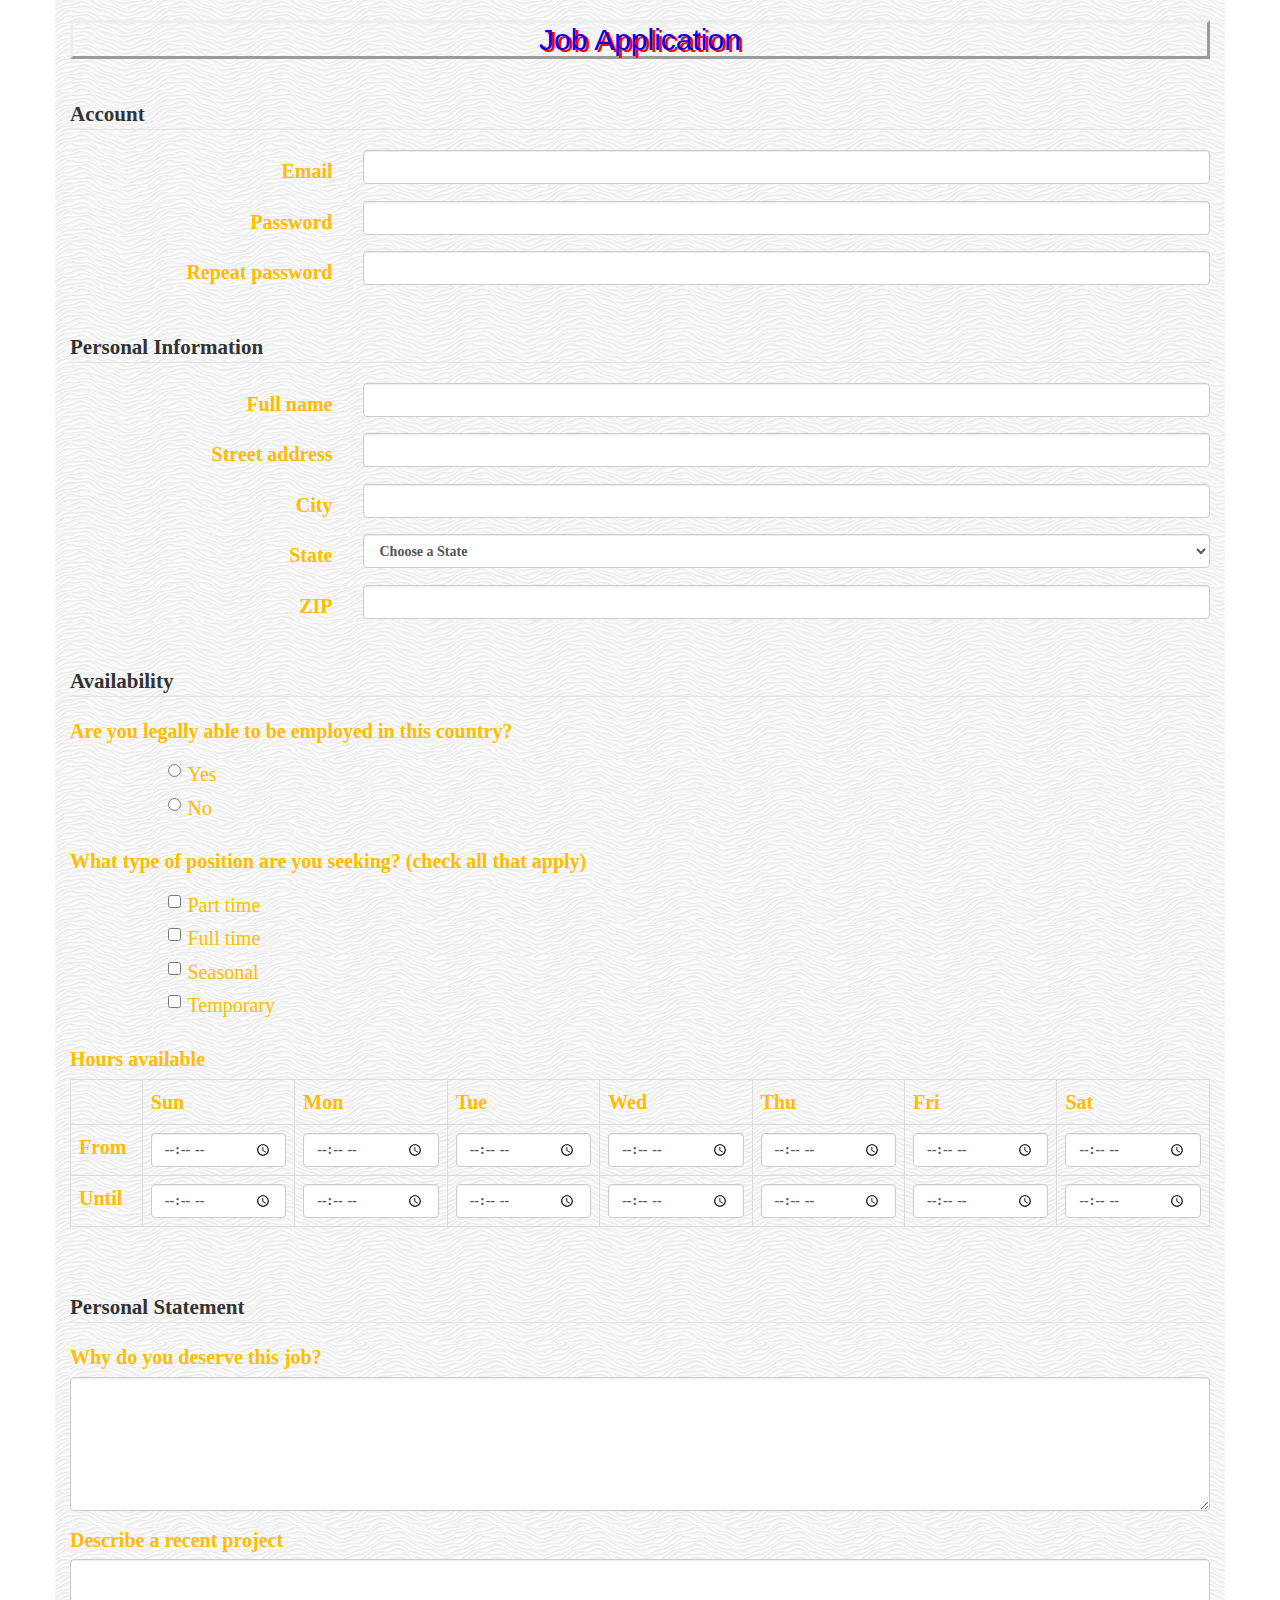
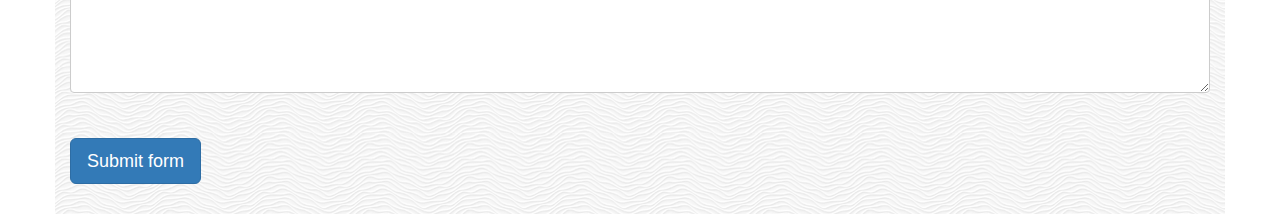
<file: jobApplicationForm.html>
<!DOCTYPE html>
<html>
<head>
	<style>
	 h2.outset {border-style: outset; color: blue;text-align: center;text-shadow: 3px 2px red;}
	 div{background-image: url('white-waves.png');}
	 fieldset{font-size: 20px; font-family: "Passion One"; color: #FFBC00; font-weight: bold; }
	 </style>
	<meta charset="utf-8">
	<meta name="viewport" content="width=device-width, initial-scale=1.0">
	<title>Job Application</title>
	<link href="http://netdna.bootstrapcdn.com/bootstrap/3.0.0/css/bootstrap.min.css" rel="stylesheet">
</head>
<body>
<div class="container">

<h2 class="outset">Job Application</h2>
<p>&nbsp;</p>

<form role="form" action="http://gclass.alexburner.com/formtest.php" method="post">

	<fieldset class="form-horizontal" >
		<legend>Account</legend>
		<div class="form-group">
			<label class="col-sm-3 control-label">Email</label>
			<div class="col-sm-9">
				<input class="form-control" type="text" name="email">
			</div>
		</div>
		<div class="form-group">
			<label class="col-sm-3 control-label">Password</label>
			<div class="col-sm-9">
				<input class="form-control" type="password" name="password">
			</div>
		</div>
		<div class="form-group">
			<label class="col-sm-3 control-label">Repeat password</label>
			<div class="col-sm-9">
				<input class="form-control" type="password" name="repeat_password">
			</div>
		</div>
	</fieldset>

	<p>&nbsp;</p>

	<fieldset class="form-horizontal" >
		<legend>Personal Information</legend>
		<div class="form-group">
			<label class="col-sm-3 control-label">Full name</label>
			<div class="col-sm-9">
				<input class="form-control" type="text" name="name">
			</div>
		</div>
		<div class="form-group">
			<label class="col-sm-3 control-label">Street address</label>
			<div class="col-sm-9">
				<input class="form-control" type="text" name="street">
			</div>
		</div>
		<div class="form-group">
			<label class="col-sm-3 control-label">City</label>
			<div class="col-sm-9">
				<input class="form-control" type="text" name="city">
			</div>
		</div>
		<div class="form-group">
			<label class="col-sm-3 control-label">State</label>
			<div class="col-sm-9">
				<select class="form-control" name="state">
					<option value="" selected="true">Choose a State</option>
					<option value="AL">Alabama</option>
					<option value="AK">Alaska</option>
					<option value="AZ">Arizona</option>
					<option value="AR">Arkansas</option>
					<option value="CA">California</option>
					<option value="CO">Colorado</option>
					<option value="CT">Connecticut</option>
					<option value="DE">Delaware</option>
					<option value="DC">District of Columbia</option>
					<option value="FL">Florida</option>
					<option value="GA">Georgia</option>
					<option value="HI">Hawaii</option>
					<option value="ID">Idaho</option>
					<option value="IL">Illinois</option>
					<option value="IN">Indiana</option>
					<option value="IA">Iowa</option>
					<option value="KS">Kansas</option>
					<option value="KY">Kentucky</option>
					<option value="LA">Louisiana</option>
					<option value="ME">Maine</option>
					<option value="MD">Maryland</option>
					<option value="MA">Massachusetts</option>
					<option value="MI">Michigan</option>
					<option value="MN">Minnesota</option>
					<option value="MS">Mississippi</option>
					<option value="MO">Missouri</option>
					<option value="MT">Montana</option>
					<option value="NE">Nebraska</option>
					<option value="NV">Nevada</option>
					<option value="NH">New Hampshire</option>
					<option value="NJ">New Jersey</option>
					<option value="NM">New Mexico</option>
					<option value="NY">New York</option>
					<option value="NC">North Carolina</option>
					<option value="ND">North Dakota</option>
					<option value="OH">Ohio</option>
					<option value="OK">Oklahoma</option>
					<option value="OR">Oregon</option>
					<option value="PA">Pennsylvania</option>
					<option value="RI">Rhode Island</option>
					<option value="SC">South Carolina</option>
					<option value="SD">South Dakota</option>
					<option value="TN">Tennessee</option>
					<option value="TX">Texas</option>
					<option value="UT">Utah</option>
					<option value="VT">Vermont</option>
					<option value="VA">Virginia</option>
					<option value="WA">Washington</option>
					<option value="WV">West Virginia</option>
					<option value="WI">Wisconsin</option>
					<option value="WY">Wyoming</option>
				</select>
			</div>
		</div>
		<div class="form-group">
			<label class="col-sm-3 control-label">ZIP</label>
			<div class="col-sm-9">
				<input class="form-control" type="text" name="zip">
			</div>
		</div>
	</fieldset>

	<p>&nbsp;</p>

	<fieldset>
		<legend>Availability</legend>
		<div class="form-group row">
			<label class="col-sm-12 control-label">Are you legally able to be employed in this country?</label>
			<div class="col-sm-offset-1 col-sm-11">
				<div class="radio">
					<label>
						<input type="radio" name="legal" value="yes">Yes
					</label>
				</div>
				<div class="radio">
					<label>
						<input type="radio" name="legal" value="no">No
					</label>
				</div>
			</div>
		</div>
		<div class="form-group row">
			<label class="col-sm-12 control-label">What type of position are you seeking? (check all that apply)</label>
			<div class="col-sm-offset-1 col-sm-11">
				<div class="checkbox">
					<label>
						<input type="checkbox" name="position_pt" value="parttime">
						Part time
					</label>
				</div>
				<div class="checkbox">
					<label>
						<input type="checkbox" name="position_ft" value="fulltime">
						Full time
					</label>
				</div>
				<div class="checkbox">
					<label>
						<input type="checkbox" name="position_sl" value="seasonal">
						Seasonal
					</label>
				</div>
				<div class="checkbox">
					<label>
						<input type="checkbox" name="position_tp" value="temporary">
						Temporary
					</label>
				</div>
			</div>
		</div>
		<div class="form-group row">
			<label class="col-sm-12 control-label">Hours available</label>
			<div class="col-sm-12">
				<table class="table table-bordered">
					<tr>
						<td></td>
						<th>Sun</th>
						<th>Mon</th>
						<th>Tue</th>
						<th>Wed</th>
						<th>Thu</th>
						<th>Fri</th>
						<th>Sat</th>
					</tr>
					<tr>
						<th>From</th>
						<td><input class="form-control" type="time" name="su_from"></td>
						<td><input class="form-control" type="time" name="mo_from"></td>
						<td><input class="form-control" type="time" name="tu_from"></td>
						<td><input class="form-control" type="time" name="we_from"></td>
						<td><input class="form-control" type="time" name="th_from"></td>
						<td><input class="form-control" type="time" name="fr_from"></td>
						<td><input class="form-control" type="time" name="sa_from"></td>
					</tr>
					<tr>
						<th>Until</th>
						<td><input class="form-control" type="time" name="su_until"></td>
						<td><input class="form-control" type="time" name="mo_until"></td>
						<td><input class="form-control" type="time" name="tu_until"></td>
						<td><input class="form-control" type="time" name="we_until"></td>
						<td><input class="form-control" type="time" name="th_until"></td>
						<td><input class="form-control" type="time" name="fr_until"></td>
						<td><input class="form-control" type="time" name="sa_until"></td>
					</tr>
				</table>
			</div>
		</div>
	</fieldset>

	<p>&nbsp;</p>

	<fieldset>
		<legend>Personal Statement</legend>
		<div class="form-group">
			<label class="control-label">Why do you deserve this job?</label>
			<textarea class="form-control" name="deserve" rows="6"></textarea>
		</div>
		<div class="form-group">
			<label class="control-label">Describe a recent project</label>
			<textarea class="form-control" name="project" rows="6"></textarea>
		</div>
	</fieldset>

	<p>&nbsp;</p>

	<input class="btn btn-primary btn-lg" type="submit" value="Submit form">

	<p>&nbsp;</p>

</form>
</div><!-- close .container -->
</body>
</html>
</file>
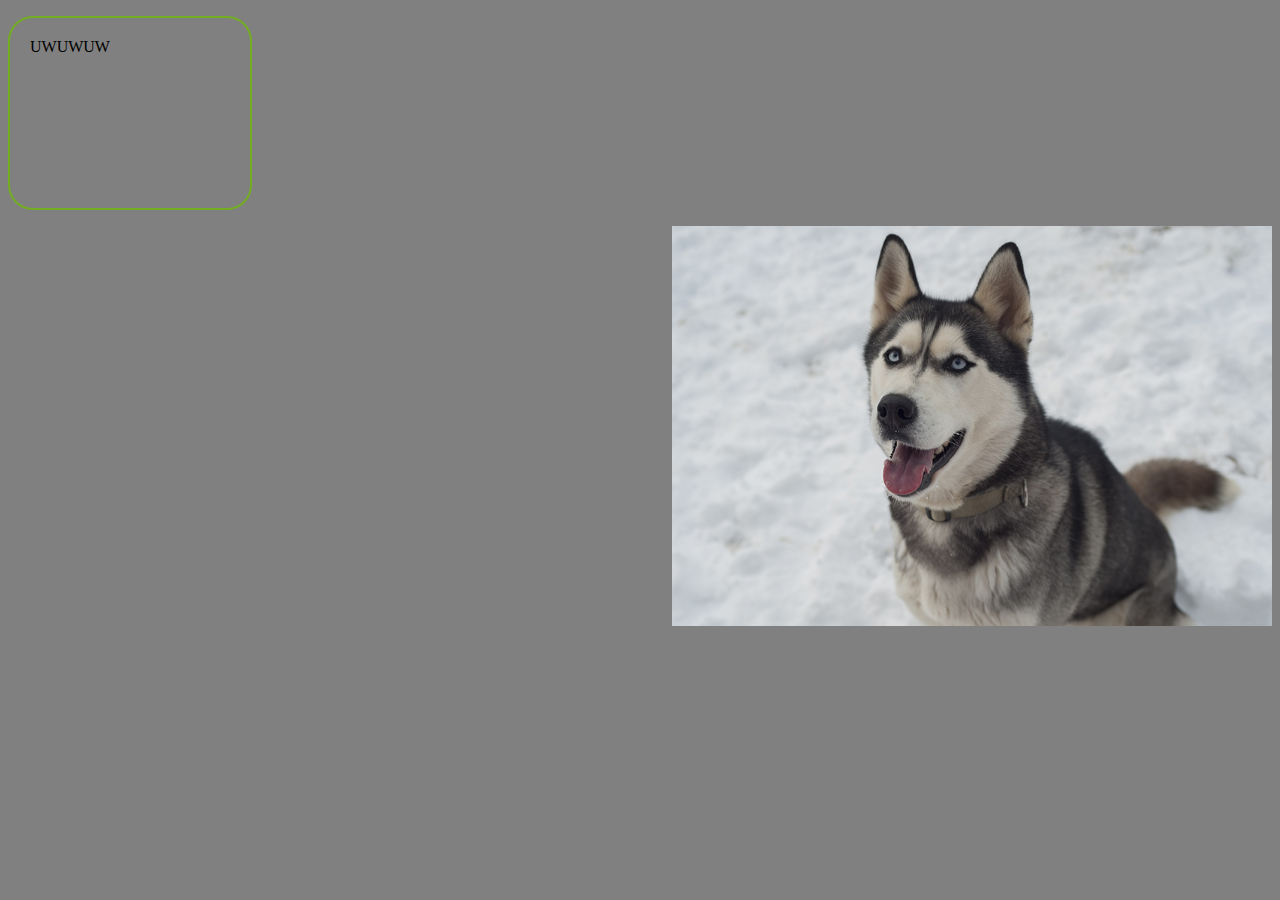
<file: someCss.html>
<!DOCTYPE html>
		
		<html>
		<head>
		<link rel="stylesheet" type="text/css" href="anExternal.css">
			<style>
			img {
				float: right;
			}
			
			#rcorners1 {
			border-radius: 25px;
			border: 2px solid #73AD21;
			padding: 20px; 
			width: 200px;
			height: 150px;   
			}
			</style>
		</head>
		
		<body>
			<p id="rcorners1">UWUWUW</p>

			<p><img src="husky.jpg" alt="husky" style="width:600px;height:400px;margin-left:15px;">
		</body>
		</html>
</file>
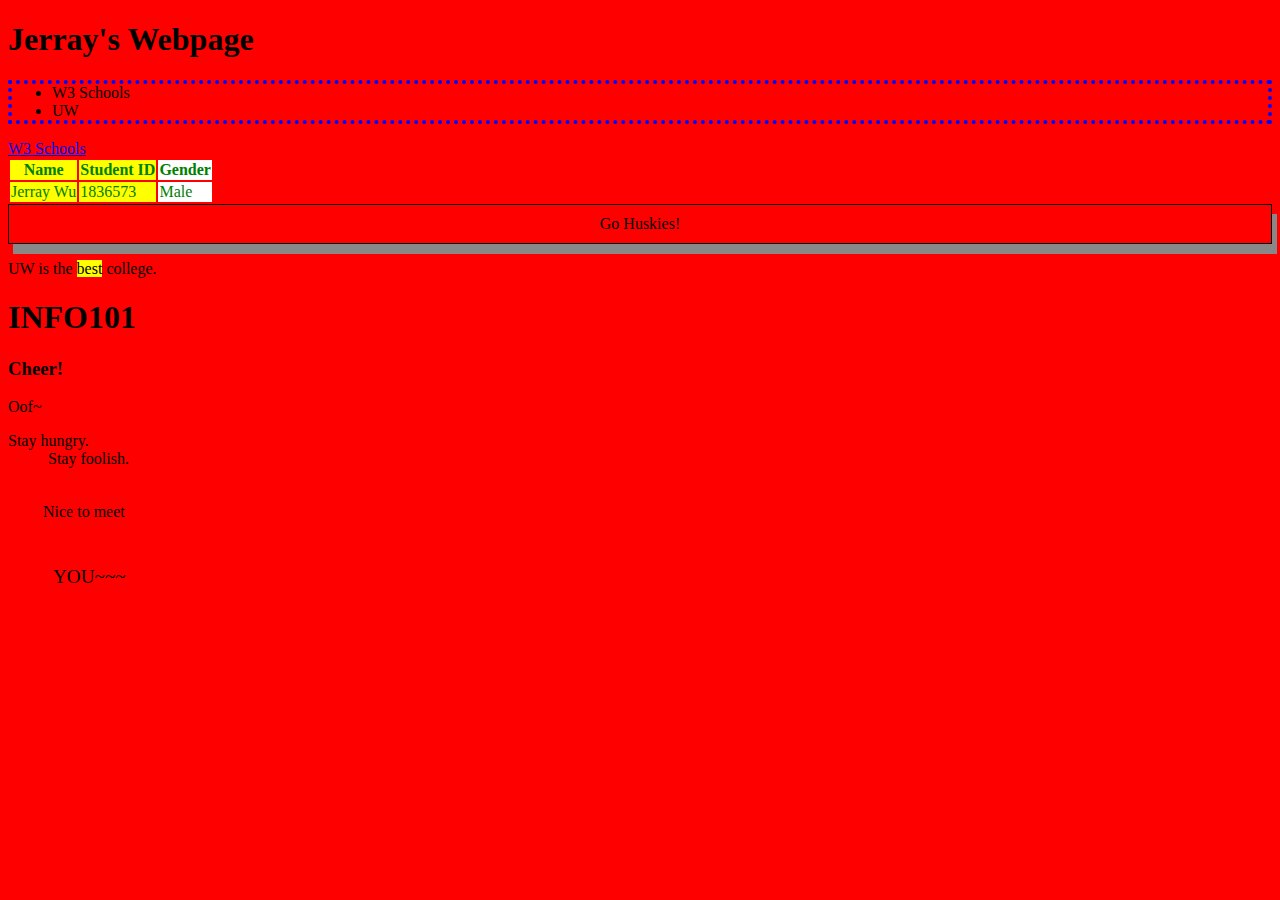
<file: tags.html>
<!DOCTYPE HTML>
	
	<!-- Property: Value;-->
	<html>
	
		<head>
			<title>Jerray's Webpage</title>
		</head>
		
		<body style="background-color: red;">
			<h1>Jerray's Webpage</h1>
			<ul style="border: 4px dotted blue;">
				<li>W3 Schools</li>
				<li>UW</li>
			</ul>
			
			<a href="https://www.w3schools.com/">W3 Schools</a>
			
			<table style="color: green;">
				<colgroup>
					<col span="2" style="background-color: yellow">
					<col style="background-color: white">
				</colgroup>
				<tr>
					<th>Name</th>
					<th>Student ID</th>
					<th>Gender</th>
				</tr>
				<tr>
					<td>Jerray Wu</td>
					<td>1836573</td>
					<td>Male</td>
				</tr>
			</table>
			
			<center style="border: 1px solid;padding: 10px;box-shadow: 5px 10px #888888">Go Huskies!</center>
			
			<p>UW is the <mark>best</mark> college.</p>
			
			<article>
				<header>
					<h1>INFO101</h1>
					<h3>Cheer!</h3>
					<p>Oof~</p>
				</header>
			</article>
			
			<dl>
				<dt>Stay hungry.</dt>
				<dd>Stay foolish.</dd>
			</dl>
			
			<p style="margin: 35px;">Nice to meet</p>
			<p style="margin: 45px;"><big>YOU~~~</big></p>
		</body>
		
	</html>
</file>
<file: anExternal.css>
body{
	background-color: gray;
}
</file>
